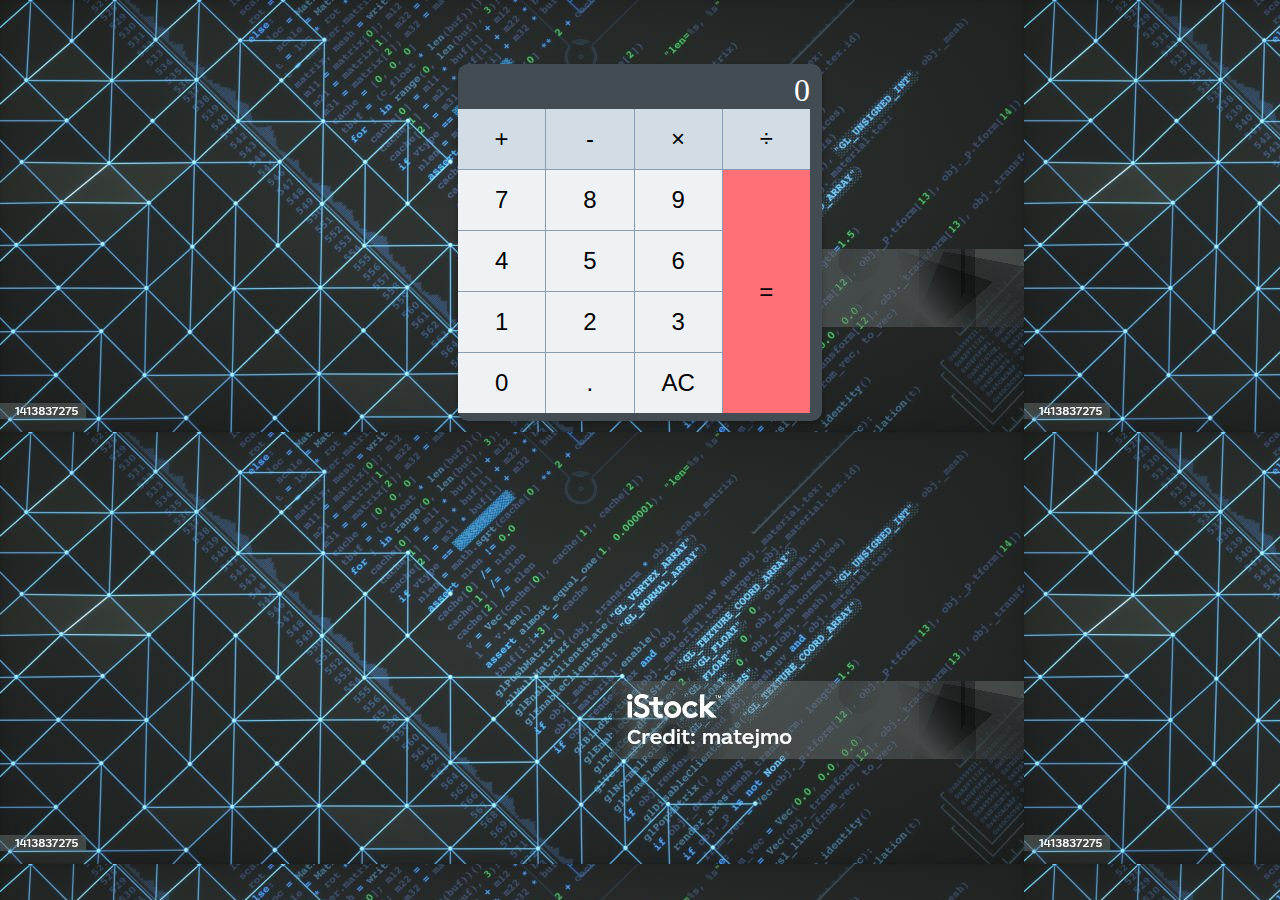
<file: index.html>
<!DOCTYPE html>
<html>
    <head>
        <title>
            CALCULATOR
        </title>
        <link rel="stylesheet" href="./cal.css">

    </head>
    <body>
        <div class="calculator">
            <div class="calculator__output">0</div>
            <div class="calculator__keys">
              <button class="calculator__key calculator__key--operator">+</button>
              <button class="calculator__key calculator__key--operator">-</button>
              <button class="calculator__key calculator__key--operator">&times;</button>
              <button class="calculator__key calculator__key--operator">÷</button>
              <button class="calculator__key">7</button>
              <button class="calculator__key">8</button>
              <button class="calculator__key">9</button>
              <button class="calculator__key">4</button>
              <button class="calculator__key">5</button>
              <button class="calculator__key">6</button>
              <button class="calculator__key">1</button>
              <button class="calculator__key">2</button>
              <button class="calculator__key">3</button>
              <button class="calculator__key">0</button>
              <button class="calculator__key">.</button>
              <button class="calculator__key">AC</button>
              <button class="calculator__key calculator__key--enter">=</button>
            </div>
          </div>
    </body>

    </html>
</file>
<file: cal.css>
body{
    background-image: url("./new.jpg");
  }
  .calculator {
      border-radius: 10px;
      box-shadow: 0px 3px 6px 0px rgba(0, 0, 0, 0.15), 0px 2px 4px 0px rgba(0, 0, 0, 0.12);
      margin-inline-start: auto;
      margin-inline-end: auto;
      margin-block-start: 2em;
      max-inline-size: 22rem;
      overflow: hidden;
    }
    .calculator {
      background: hsl(202, 11%, 29%);
      color: hsl(255, 100%, 100%);
      font-size: 2rem;
      padding-block-start: 0.5rem;
      padding-block-end: 0.5rem;
      padding-inline-end: 0.75rem;
      text-align: end;
    }
    .calculator__keys {
      display: grid;
      grid-template-columns: repeat(4, 1fr);
      grid-gap: 1px;
      background: hsl(207, 19%, 61%);
    }
    .calculator__key {
      background: hsl(210, 25%, 95%);
      border: none;
      padding-block-start: 1rem;
      padding-block-end: 1rem;
      padding-inline-end: 1.25rem;
      padding-inline-start: 1.25rem;
      font-size: 1.5rem;
    }
    .calculator__key--operator {
      background: hsl(208, 25%, 86%);
    }
  
    .calculator__key--enter {
      grid-column: 4 / 5;
      grid-row: 2 / span 4;
      background: hsl(357, 100%, 72%);
    }
</file>
